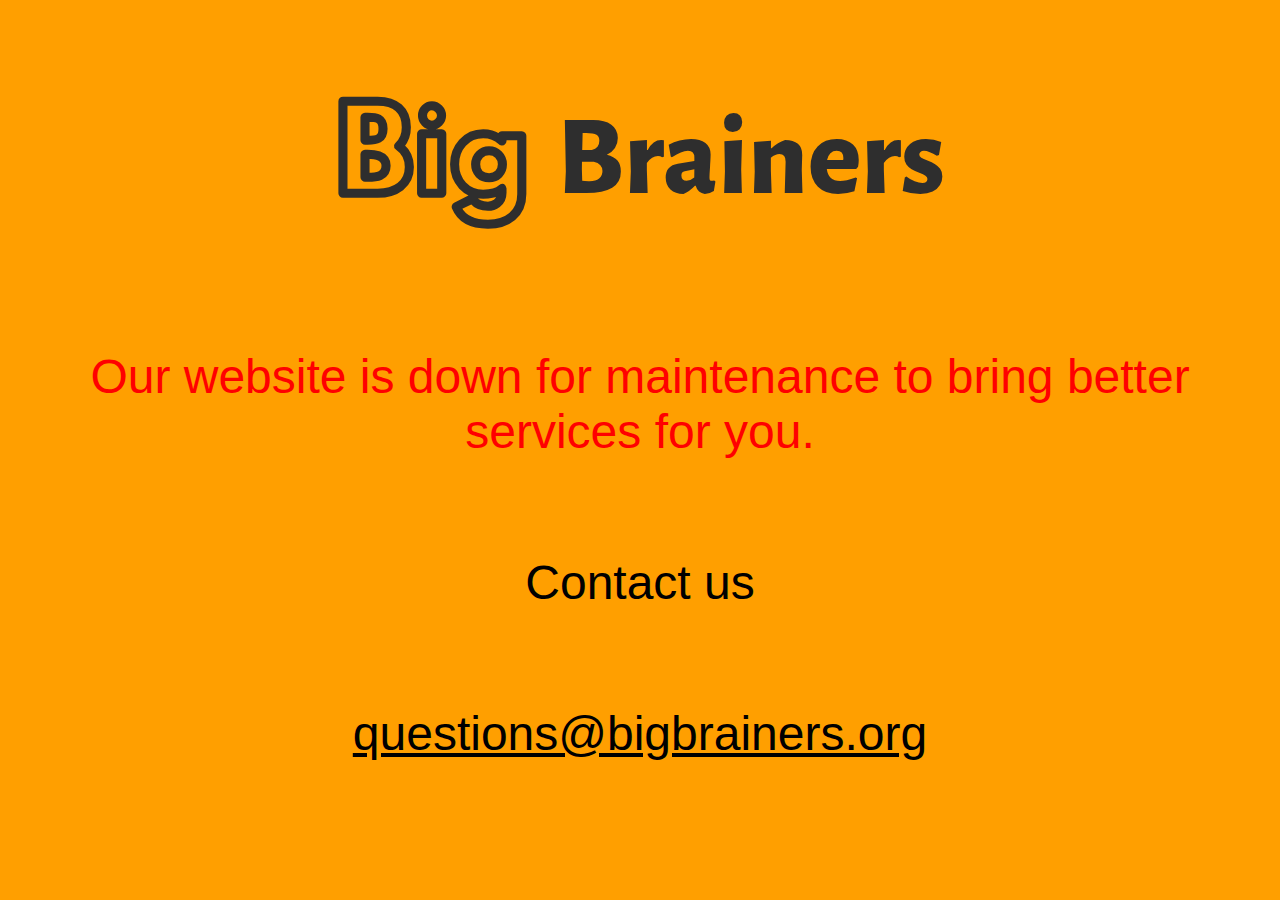
<file: index.html>
<!DOCTYPE html>
<html lang="en">

<head>
    <meta charset="UTF-8">
    <meta name="viewport" content="width=device-width, initial-scale=1.0">
    <link rel="stylesheet" href="styles.css">
    <title>Big Brainers</title>
</head>

<body>
    <h1 id="title"><span id="big-title">Big</span> <span id="brainers-title">Brainers</span></h1>
    <p id="coming-soon">Our website is down for maintenance to bring better services for you.</p>
    <p class="questions">Contact us</p>
    <a class="questions" href="mailto:questions@bigbrainers.org">questions@bigbrainers.org</a>
</body>

</html>
</file>
<file: styles.css>
@import url('https://fonts.googleapis.com/css2?family=Rajdhani:wght@300;500;700&display=swap');
@import url('https://fonts.googleapis.com/css2?family=Unica+One&display=swap');

@font-face {
    font-family: AlegreyaSans;
    src: url(fonts/Alegreya_Sans/AlegreyaSans-ExtraBold.ttf);
}

@font-face {
    font-family: Hussar;
    src: url(fonts/hussar-ekologiczny-font/HussarEkologiczne1-4Mj6.otf);
}



body {
    background: #ff9f00;
    background-repeat: no-repeat;
}

#title {
    text-align: center;
    font-size: 7rem;
    padding-top: 1rem;
    color: rgb(46, 46, 46);
}

#big-title {
    font-family: Hussar;
}

#brainers-title {
    font-family: AlegreyaSans;
}

#coming-soon {
    font-family: 'Verdana', sans-serif;
    text-align: center;
    font-size: 3rem;
    font-weight: lighter;
    color: red;
    display: flex;
    justify-content: center;
    align-items: center;
    padding-top: 3rem;
}

.questions {
    font-family: 'Verdana', sans-serif;
    text-align: center;
    font-size: 3rem;
    font-weight: lighter;
    color: black;
    display: flex;
    justify-content: center;
    align-items: center;
    padding-top: 3rem;
    position: bottom;
}
</file>
